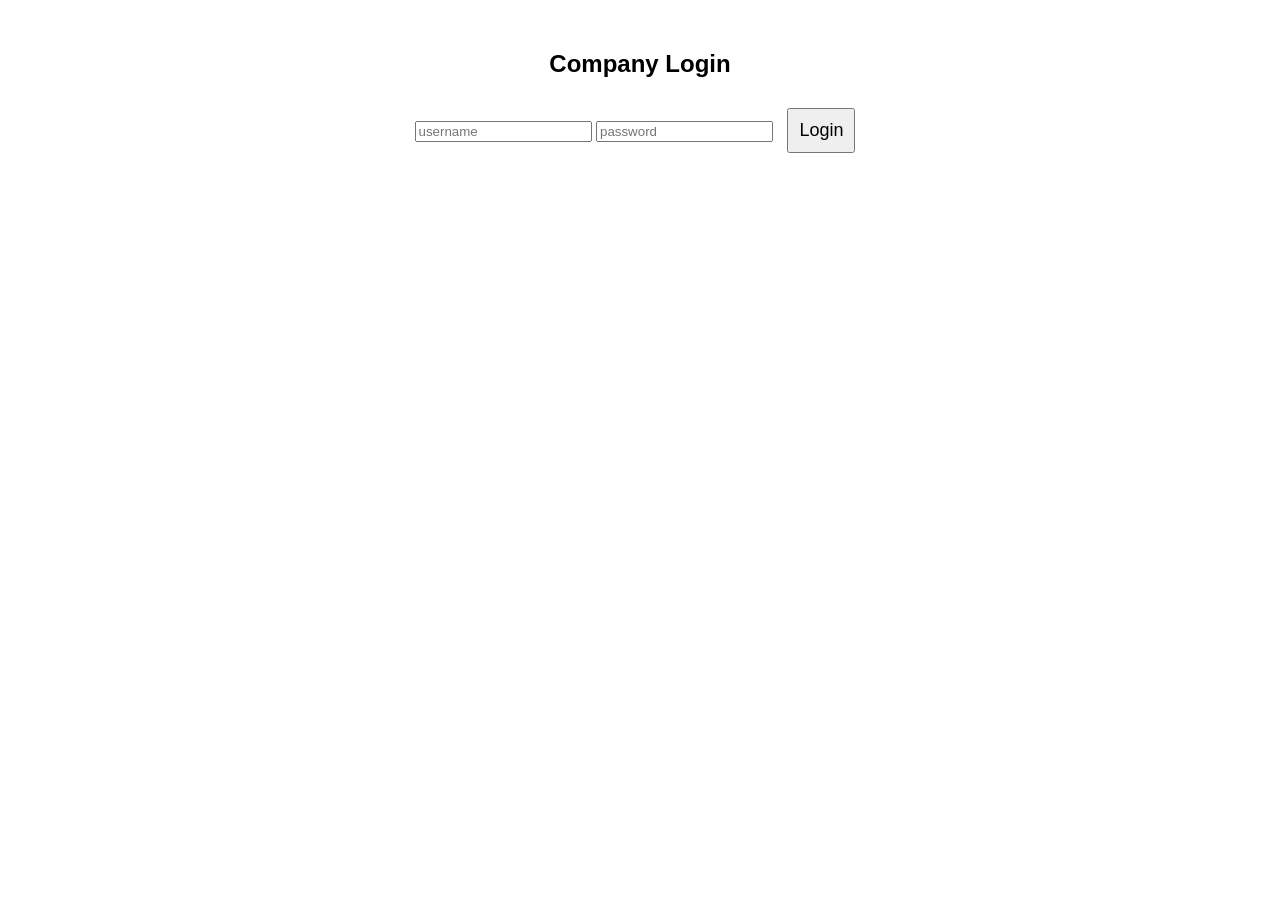
<file: Login.html>
<!DOCTYPE html>
<html>
<head>
<title>Login</title>
<link rel="stylesheet" href="style.css">
</head>
<body>

<h2>Company Login</h2>

<input id="u" placeholder="username">
<input id="p" placeholder="password">

<button onclick="login()">Login</button>

<script src="login.js"></script>

</body>
</html>
</file>
<file: style.css>
body
{
    font-family: Arial;
    text-align: center;
    margin-top: 50px;
}

button
{
    padding: 10px;
    margin: 10px;
    font-size: 18px;
}
</file>
